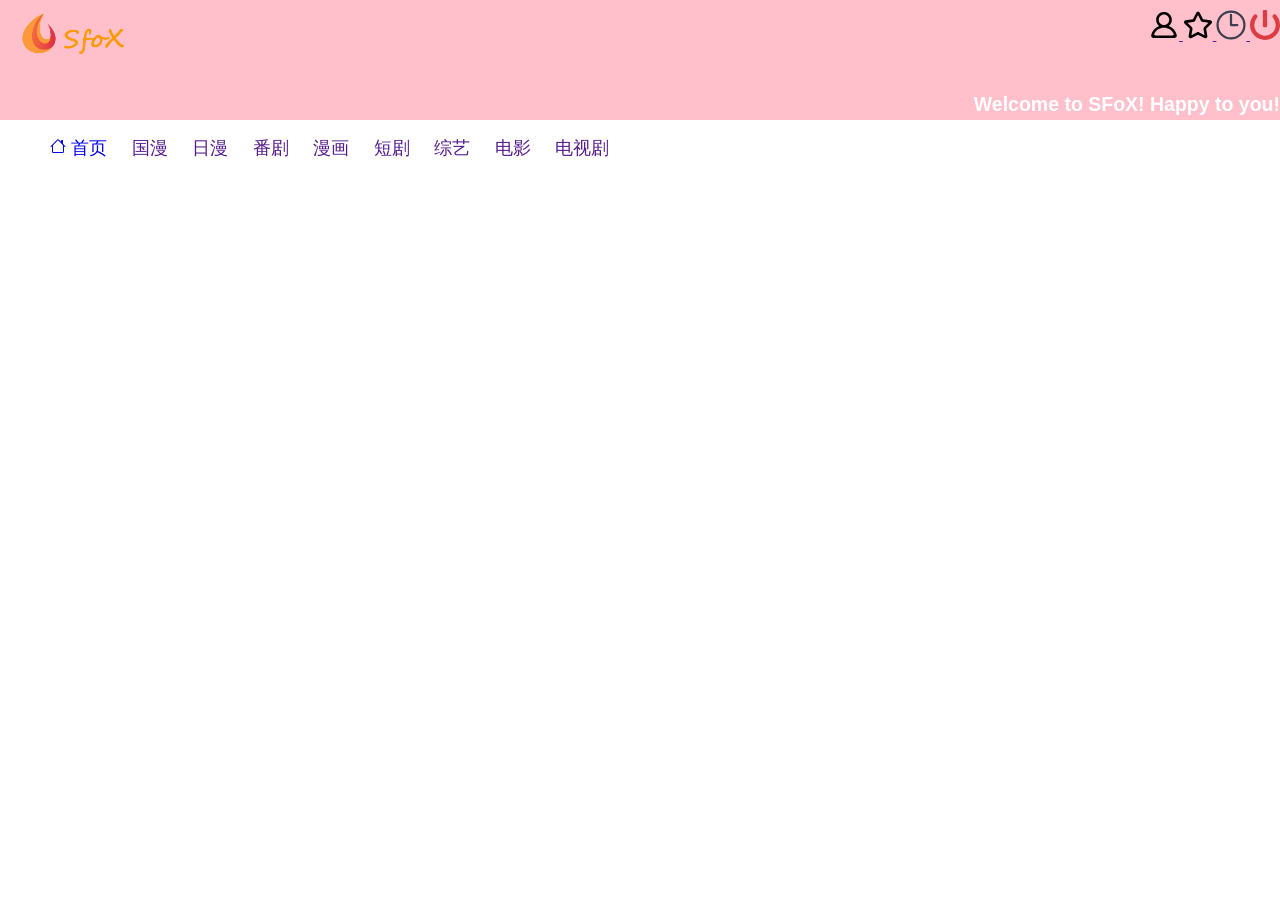
<file: view/index.html>
<!DOCTYPE html>
<html lang="en">
<head>
    <meta charset="UTF-8">
    <meta name="viewport" content="width=device-width, initial-scale=1.0">
    <link rel="icon" type="image/png" href="../img/logo/sfox.png">
    <title>SFoX</title>
    <link rel="stylesheet" href="../CSS/index.css">
    <script src="../JS/theme.js"></script>
    <style>

    </style>
</head>
<body>
    <!-- 头部欢迎栏 -->
    <div class="header">
        <img src="../img/logo/logo-sfox.png">
        <h2>Welcome to SFoX! Happy to you!</h2>

        <!-- 未登录时展示状态：仅展示“登录/注册” 的超链接按键 -->
        <div class="icon-container">
            <a href="">
                <svg t="1712653039988" class="icon" viewBox="0 0 1024 1024" version="1.1" xmlns="http://www.w3.org/2000/svg" p-id="4256" width="30" height="30">
                    <path d="M947.3 853.9c-32.5-150.1-134.1-260.9-268-311.2 70.9-57.1 112.3-149.4 97.1-250.5C758.8 175 661.2 81.1 543.5 67.4 381 48.5 243.1 175 243.1 333.8c0 84.5 39.2 159.7 100.2 208.9-133.8 50.3-235.4 161.1-268 311.2-11.8 54.6 32.1 105.7 88 105.7h695.9c55.9 0 99.9-51.1 88.1-105.7zM332.5 333.8c0-98.6 80.2-178.8 178.8-178.8s178.8 80.2 178.8 178.8-80.2 178.8-178.8 178.8-178.8-80.3-178.8-178.8z m466.2 536.4H224c-30.9 0-53.8-31.2-42.1-59.8C236 677.8 363.2 602 511.3 602c148.2 0 275.3 75.9 329.4 208.4 11.8 28.6-11.1 59.8-42 59.8z" p-id="4257"></path>
                </svg>
            </a>

            <a href="" >
                <svg t="1712656668524" class="icon" viewBox="0 0 1024 1024" version="1.1" xmlns="http://www.w3.org/2000/svg" p-id="7234" width="30" height="30">
                    <path d="M990.001163 397.159462c-8.28878-23.338544-29.716812-40.327474-55.435567-44.030819l-250.637364-36.065404L574.996265 98.200556c-11.404748-22.985504-36.007075-37.652552-62.989613-37.652552-26.925233 0-51.52756 14.667048-62.959937 37.652552L340.114746 317.063239l-250.636341 36.065404c-25.806759 3.703345-47.117111 20.693298-55.435567 44.030819-8.318456 23.339568-1.998517 49.028647 16.195867 66.546625l183.620018 177.477111-42.591027 246.139933c-4.290723 24.778336 6.819313 49.6457 28.512381 64.194044 12.021801 7.907087 26.071795 11.933797 40.092114 11.933797 11.552104 0 23.162536-2.733251 33.596166-8.082072l218.540342-110.313431 218.539318 110.313431c10.465352 5.349845 22.104437 8.082072 33.625842 8.082072 14.020318 0 28.099988-4.027733 40.121789-11.933797 21.663392-14.549368 32.773428-39.416731 28.393677-64.194044l-42.531676-246.139933 183.679369-177.477111C992.030379 446.189132 998.201939 420.49903 990.001163 397.159462zM727.40135 576.283072c-17.753339 17.136286-27.541263 40.621163-27.541263 64.900126 0 5.14416 0.411369 10.257621 1.323135 15.402805 0 0 24.101931 139.559523 34.595936 200.286606-49.733705-25.1324-183.090968-92.413759-183.090968-92.413759-12.814864-6.465249-26.777877-9.699919-40.680515-9.699919-13.932314 0-27.894304 3.233648-40.680515 9.699919 0 0-133.416616 67.340711-183.15032 92.413759 10.522658-60.727083 34.654264-200.286606 34.654264-200.286606 0.911766-5.14416 1.323135-10.257621 1.323135-15.402805 0-24.278963-9.787924-47.704488-27.570939-64.900126 0 0-97.791234-94.588285-145.614425-140.764977 63.196321-9.111518 202.020086-29.099758 202.020086-29.099758 29.363771-4.174066 54.760185-22.603811 67.957765-49.087998 0 0 66.075905-132.856867 91.059925-183.001941 25.013697 50.261731 91.090625 183.001941 91.090625 183.001941 13.227256 26.484188 38.622646 44.913932 67.986417 49.087998 0 0 138.854465 19.987217 202.02111 29.099758C825.33994 481.69581 727.40135 576.283072 727.40135 576.283072z" fill="#030000" p-id="7235"></path>
                </svg>
            </a>
            
            <a href="">
                <svg t="1712656311105" class="icon" viewBox="0 0 1024 1024" version="1.1" xmlns="http://www.w3.org/2000/svg" p-id="2538" width="30" height="30">
                    <path d="M512.00768 15.15008a496.19456 496.19456 0 0 1 351.38944 145.63328l1.92896 2.176a496.768 496.768 0 0 1-1.92896 700.52864l-2.15424 1.60256a496.77952 496.77952 0 0 1-700.65024-1.60256 496.78976 496.78976 0 0 1 0-702.43456v-0.2752h0.2752A494.51904 494.51904 0 0 1 512.00768 15.15008z m217.07008 458.60224H550.27712V169.71904a38.40768 38.40768 0 1 0-76.81536 0v342.25664a38.85824 38.85824 0 0 0 38.54592 38.528h217.07008c20.88832 0 37.99424-17.34656 37.99424-38.528a38.15936 38.15936 0 0 0-37.99424-38.22336z m80.04608-259.0016a419.48288 419.48288 0 0 0-297.11616-123.136c-116.43776 0-221.42848 46.63296-297.69216 123.136a421.504 421.504 0 0 0 0 594.47424 420.77568 420.77568 0 0 0 593.20448 1.62688l1.60384-1.62688c76.0128-75.92064 123.7504-181.15328 123.7504-297.24928a419.904 419.904 0 0 0-121.57184-295.59808l-2.176-1.62688z" fill="#3B3F51" p-id="2539"></path>
                </svg>
            </a>

            <svg t="1712656108795" class="icon" viewBox="0 0 1024 1024" version="1.1" xmlns="http://www.w3.org/2000/svg" p-id="1464" width="30" height="30">
                <path d="M1024 512A512 512 0 1 1 0 512c0-124.608 44.8-238.528 118.848-327.296 5.696-10.368 13.44-19.456 23.232-25.984 1.664-1.728 3.136-3.648 4.8-5.376 0 0.832 0.384 1.664 0.448 2.56a72.32 72.32 0 0 1 35.52-9.6 73.152 73.152 0 0 1 40.384 134.016c1.28 1.024 2.24 2.176 3.52 3.136A363.968 363.968 0 0 0 146.304 512a365.696 365.696 0 1 0 731.392 0 363.968 363.968 0 0 0-80.448-228.544c1.28-0.96 2.24-2.112 3.456-3.136a73.024 73.024 0 0 1 40.448-134.016c12.928 0 24.96 3.648 35.52 9.6 0-0.896 0.384-1.728 0.448-2.56 1.664 1.728 3.136 3.648 4.8 5.376 9.728 6.528 17.536 15.616 23.232 25.984A509.184 509.184 0 0 1 1024 512zM548.544 585.152H475.52a36.544 36.544 0 0 1-36.608-36.544v-512c0-20.224 16.384-36.608 36.608-36.608H548.48c20.224 0 36.608 16.384 36.608 36.608v512a36.544 36.544 0 0 1-36.608 36.48z" fill="#DC3C43" p-id="1465"></path>
            </svg>
        </div>
        <div>
        </div>

        <!-- 登录账号之后，该位置展示“用户头像”，鼠标放置头像时，展示“用户名”、“个人中心”和“退出登录”的浮空菜单 -->
        <ul id="head-dropdown">
            <li>
                <a href="./personal-center.html">个人中心</a>
            </li>
            <li>
                <a href="">退出登录</a>
            </li>
        </ul>
    </div>

    <!-- 导航栏 -->
    <ul class="nav">
        <a href="./index.html">
            <svg xmlns="http://www.w3.org/2000/svg" width="16" height="16" fill="currentColor" class="bi bi-house" viewBox="0 0 16 16">
                <path d="M8.707 1.5a1 1 0 0 0-1.414 0L.646 8.146a.5.5 0 0 0 .708.708L2 8.207V13.5A1.5 1.5 0 0 0 3.5 15h9a1.5 1.5 0 0 0 1.5-1.5V8.207l.646.647a.5.5 0 0 0 .708-.708L13 5.793V2.5a.5.5 0 0 0-.5-.5h-1a.5.5 0 0 0-.5.5v1.293zM13 7.207V13.5a.5.5 0 0 1-.5.5h-9a.5.5 0 0 1-.5-.5V7.207l5-5z"/>
            </svg>
            <span>首页</span>
        </a>
        <a href="">国漫</a>
        <a href="">日漫</a>
        <a href="">番剧</a>
        <a href="">漫画</a>
        <a href="">短剧</a>
        <a href="">综艺</a>
        <a href="">电影</a>
        <a href="">电视剧</a>
    </ul>

    <!-- 内容区域 -->
    <div>
        
    </div>
</body>
</html>
</file>
<file: CSS/index.css>
body {
    /* background-image: url("../img/background/R-C.gif");
    background-size: cover; 
    background-repeat: no-repeat;
    height: 100vh;
    width: 100vh; */
    font-family: 'Arial', sans-serif;
    margin: 0;
    padding: 0;
}

@keyframes slideInFromLeft {
    0% {
        transform: translateX(-100%);
    }

    100% {
        transform: rotateX(0);
    }
}

.header{
    background-color: pink;
    padding: 10px 0;
    height: 120px;
    box-sizing: border-box;
    text-align: right;
    color: white;
    font-size: small;
    position: relative;
}

#background {
    background-repeat: no-repeat;
    background-size: cover;
    height: 100vh;
}

.header h2 {
    position: absolute;
    bottom: -10%;
    right: 0%;
    animation: 5s ease-in-out 0s infinite alternate-reverse slideInFromLeft;
}

.header img {
    position: absolute;
    width: 120px;
    left: 1%;
}

.nav a{
    font-size: 18px;
    text-decoration: none;
    overflow: hidden;
    padding: 10px;
}

.icon-container {
    position: relative;
    display:block;
}

#head-dropdown {
    display: none;
    position: absolute;
    top: 32px;
    right: 15px;
    background-color: #f9f9f9;
    border: 1px solid #ddd;
    padding: 15px;
    list-style-type: none;
    border-radius: 6px 6px 4px 4px;
    /* box-shadow: 0 0 3px 0 #39393c;
    z-index: 999;
    width: 120px;
    left: -27px;
    font-size: 12px;
    */
} 

.icon-container:hover #head-dropdown {
    display: block;
}
</file>
